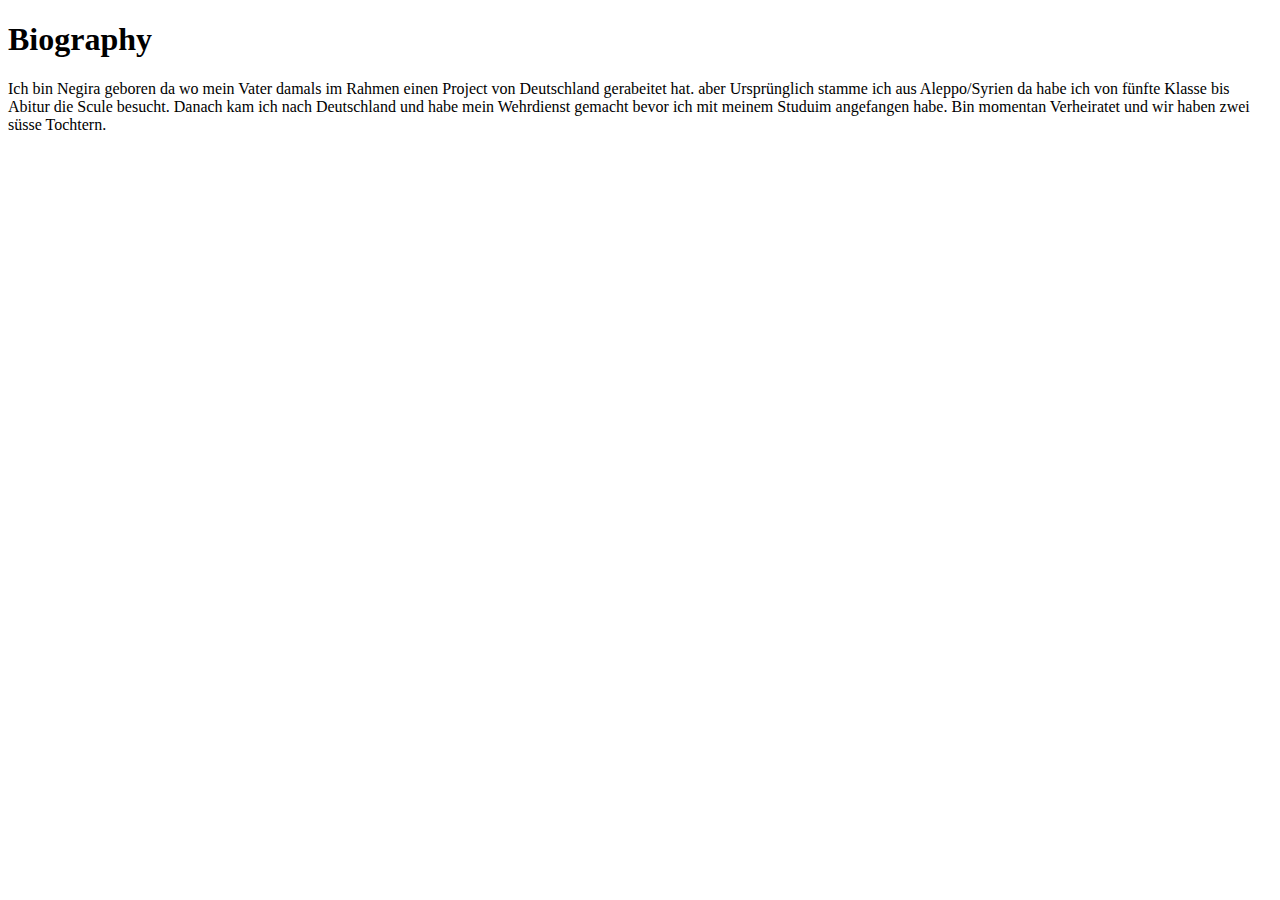
<file: html-and-the-web_personal-website/biography.html>
<!DOCTYPE html>
<h1>Biography</h1>
<p>
  Ich bin Negira geboren da wo mein Vater damals im Rahmen einen Project von
  Deutschland gerabeitet hat. aber Ursprünglich stamme ich aus Aleppo/Syrien da
  habe ich von fünfte Klasse bis Abitur die Scule besucht. Danach kam ich nach
  Deutschland und habe mein Wehrdienst gemacht bevor ich mit meinem Studuim
  angefangen habe. Bin momentan Verheiratet und wir haben zwei süsse Tochtern.
</p>
</file>
